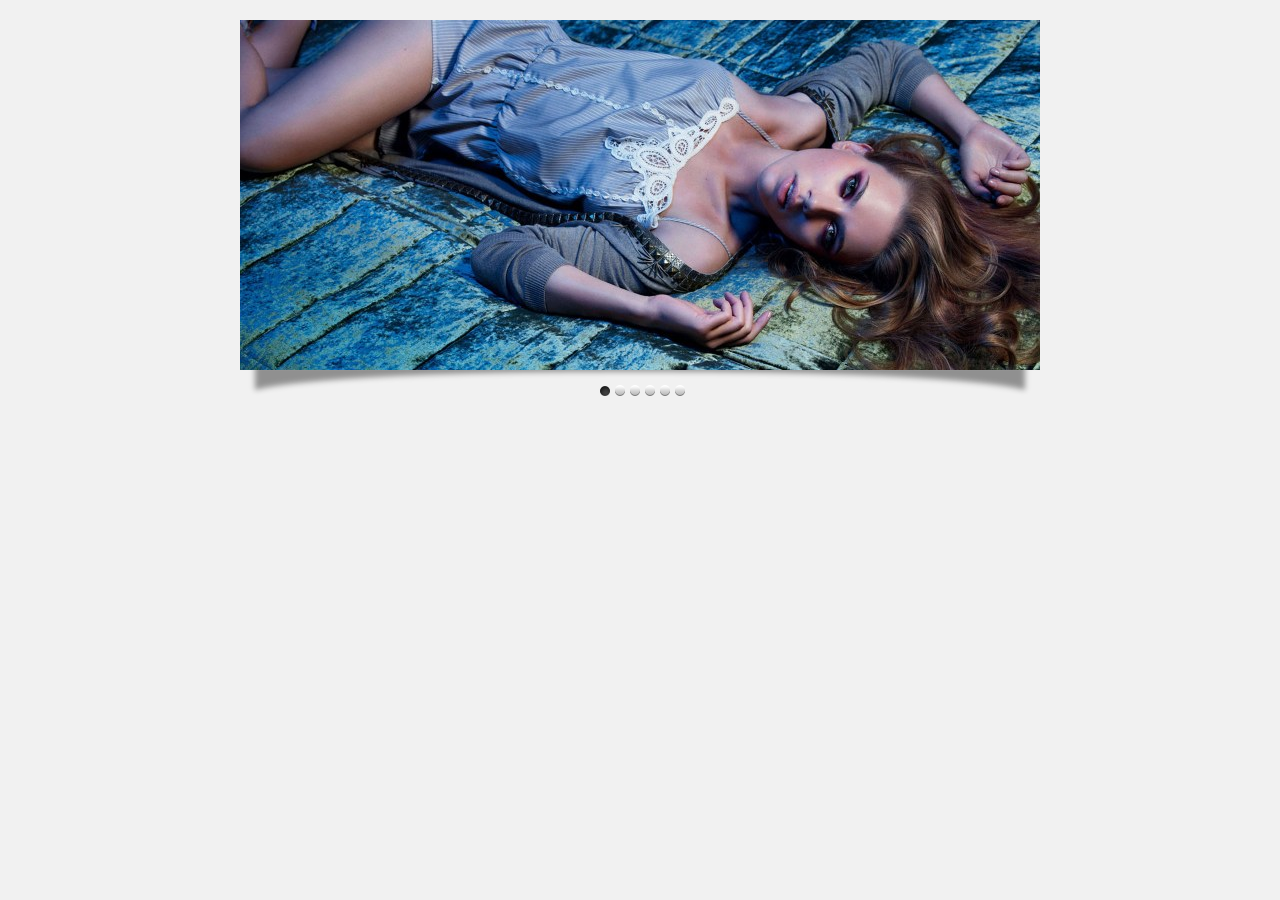
<file: MM2ryMe/mobilyslider/index.html>
<!DOCTYPE html>
<html>
<head>
    <meta http-equiv="Content-Type" content="text/html; charset=windows-1251"/>
    <title>������� ������ ��������</title>
    <link href="css/default.css" rel="stylesheet" type="text/css"/>
    <link rel="shortcut icon" href="/favicon.ico"/>
    <script type="text/javascript" src="http://ajax.googleapis.com/ajax/libs/jquery/1.8.0/jquery.min.js"></script>
    <script src="js/mobilyslider.js" type="text/javascript"></script>
    <script src="js/init.js" type="text/javascript"></script>
</head>

<body>


<div id="content">

    <div class="slider slider1">
        <div class="sliderContent">
            <div class="item">
                <img src="img/img1.jpg" alt=""/>
            </div>
            <div class="item">
                <img src="img/img2.jpg" alt=""/>
            </div>
            <div class="item">
                <img src="img/img3.jpg" alt=""/>
            </div>
            <div class="item">
                <img src="img/img4.jpg" alt=""/>
            </div>
            <div class="item">
                <img src="img/img5.jpg" alt=""/>
            </div>
            <div class="item">
                <img src="img/img6.jpg" alt=""/>
            </div>
        </div>
    </div>

</body>
</html>
</file>
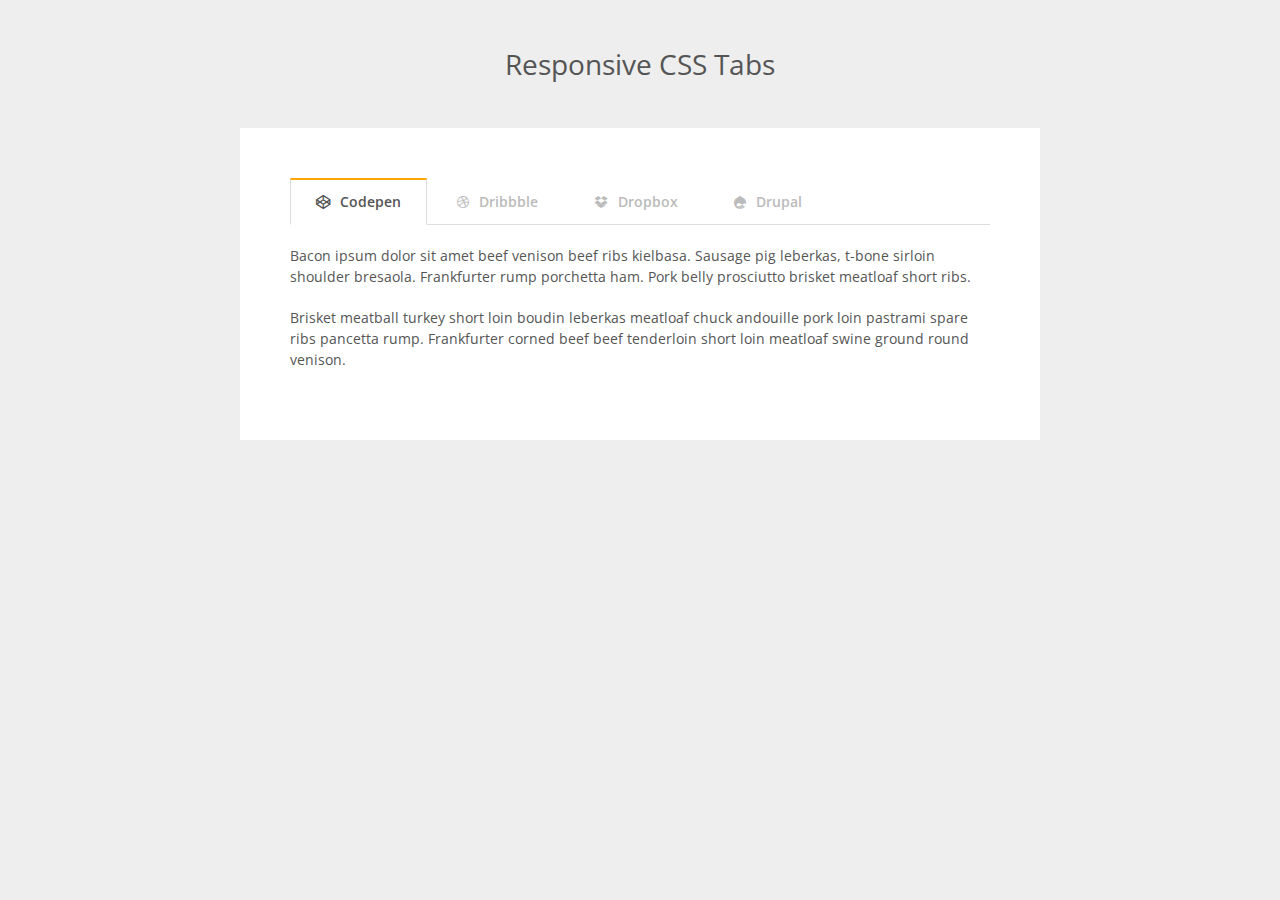
<file: MM2ryMe/responsive-css-tabs/index.html>
<!DOCTYPE html>
<html>
<head>
    <meta charset="UTF-8">
    <title>Responsive CSS Tabs</title>


    <style>
        /* NOTE: The styles were added inline because Prefixfree needs access to your styles and they must be inlined if they are on local disk! */
        @import url("http://fonts.googleapis.com/css?family=Open+Sans:400,600,700");
        @import url("http://netdna.bootstrapcdn.com/font-awesome/4.1.0/css/font-awesome.css");

        *, *:before, *:after {
            margin: 0;
            padding: 0;
            box-sizing: border-box;
        }

        html, body {
            height: 100%;
        }

        body {
            font: 14px/1 'Open Sans', sans-serif;
            color: #555;
            background: #eee;
        }

        h1 {
            padding: 50px 0;
            font-weight: 400;
            text-align: center;
        }

        p {
            margin: 0 0 20px;
            line-height: 1.5;
        }

        main {
            min-width: 320px;
            max-width: 800px;
            padding: 50px;
            margin: 0 auto;
            background: #fff;
        }

        section {
            display: none;
            padding: 20px 0 0;
            border-top: 1px solid #ddd;
        }

        input {
            display: none;
        }

        label {
            display: inline-block;
            margin: 0 0 -1px;
            padding: 15px 25px;
            font-weight: 600;
            text-align: center;
            color: #bbb;
            border: 1px solid transparent;
        }

        label:before {
            font-family: fontawesome;
            font-weight: normal;
            margin-right: 10px;
        }

        label[for*='1']:before {
            content: '\f1cb';
        }

        label[for*='2']:before {
            content: '\f17d';
        }

        label[for*='3']:before {
            content: '\f16b';
        }

        label[for*='4']:before {
            content: '\f1a9';
        }

        label:hover {
            color: #888;
            cursor: pointer;
        }

        input:checked + label {
            color: #555;
            border: 1px solid #ddd;
            border-top: 2px solid orange;
            border-bottom: 1px solid #fff;
        }

        #tab1:checked ~ #content1,
        #tab2:checked ~ #content2,
        #tab3:checked ~ #content3,
        #tab4:checked ~ #content4 {
            display: block;
        }

        @media screen and (max-width: 650px) {
            label {
                font-size: 0;
            }

            label:before {
                margin: 0;
                font-size: 18px;
            }
        }

        @media screen and (max-width: 400px) {
            label {
                padding: 15px;
            }
        }

    </style>


    <script src="js/prefixfree.min.js"></script>


</head>

<body>

<h1>Responsive CSS Tabs</h1>

<main>

    <input id="tab1" type="radio" name="tabs" checked>
    <label for="tab1">Codepen</label>

    <input id="tab2" type="radio" name="tabs">
    <label for="tab2">Dribbble</label>

    <input id="tab3" type="radio" name="tabs">
    <label for="tab3">Dropbox</label>

    <input id="tab4" type="radio" name="tabs">
    <label for="tab4">Drupal</label>

    <section id="content1">
        <p>
            Bacon ipsum dolor sit amet beef venison beef ribs kielbasa. Sausage pig leberkas, t-bone sirloin shoulder
            bresaola. Frankfurter rump porchetta ham. Pork belly prosciutto brisket meatloaf short ribs.
        </p>

        <p>
            Brisket meatball turkey short loin boudin leberkas meatloaf chuck andouille pork loin pastrami spare ribs
            pancetta rump. Frankfurter corned beef beef tenderloin short loin meatloaf swine ground round venison.
        </p>
    </section>

    <section id="content2">
        <p>
            Bacon ipsum dolor sit amet landjaeger sausage brisket, jerky drumstick fatback boudin ball tip turducken.
            Pork belly meatball t-bone bresaola tail filet mignon kevin turkey ribeye shank flank doner cow kielbasa
            shankle. Pig swine chicken hamburger, tenderloin turkey rump ball tip sirloin frankfurter meatloaf boudin
            brisket ham hock. Hamburger venison brisket tri-tip andouille pork belly ball tip short ribs biltong
            meatball chuck. Pork chop ribeye tail short ribs, beef hamburger meatball kielbasa rump corned beef
            porchetta landjaeger flank. Doner rump frankfurter meatball meatloaf, cow kevin pork pork loin venison
            fatback spare ribs salami beef ribs.
        </p>

        <p>
            Jerky jowl pork chop tongue, kielbasa shank venison. Capicola shank pig ribeye leberkas filet mignon brisket
            beef kevin tenderloin porchetta. Capicola fatback venison shank kielbasa, drumstick ribeye landjaeger beef
            kevin tail meatball pastrami prosciutto pancetta. Tail kevin spare ribs ground round ham ham hock brisket
            shoulder. Corned beef tri-tip leberkas flank sausage ham hock filet mignon beef ribs pancetta turkey.
        </p>
    </section>

    <section id="content3">
        <p>
            Bacon ipsum dolor sit amet beef venison beef ribs kielbasa. Sausage pig leberkas, t-bone sirloin shoulder
            bresaola. Frankfurter rump porchetta ham. Pork belly prosciutto brisket meatloaf short ribs.
        </p>

        <p>
            Brisket meatball turkey short loin boudin leberkas meatloaf chuck andouille pork loin pastrami spare ribs
            pancetta rump. Frankfurter corned beef beef tenderloin short loin meatloaf swine ground round venison.
        </p>
    </section>

    <section id="content4">
        <p>
            Bacon ipsum dolor sit amet landjaeger sausage brisket, jerky drumstick fatback boudin ball tip turducken.
            Pork belly meatball t-bone bresaola tail filet mignon kevin turkey ribeye shank flank doner cow kielbasa
            shankle. Pig swine chicken hamburger, tenderloin turkey rump ball tip sirloin frankfurter meatloaf boudin
            brisket ham hock. Hamburger venison brisket tri-tip andouille pork belly ball tip short ribs biltong
            meatball chuck. Pork chop ribeye tail short ribs, beef hamburger meatball kielbasa rump corned beef
            porchetta landjaeger flank. Doner rump frankfurter meatball meatloaf, cow kevin pork pork loin venison
            fatback spare ribs salami beef ribs.
        </p>

        <p>
            Jerky jowl pork chop tongue, kielbasa shank venison. Capicola shank pig ribeye leberkas filet mignon brisket
            beef kevin tenderloin porchetta. Capicola fatback venison shank kielbasa, drumstick ribeye landjaeger beef
            kevin tail meatball pastrami prosciutto pancetta. Tail kevin spare ribs ground round ham ham hock brisket
            shoulder. Corned beef tri-tip leberkas flank sausage ham hock filet mignon beef ribs pancetta turkey.
        </p>
    </section>

</main>


</body>
</html>
</file>
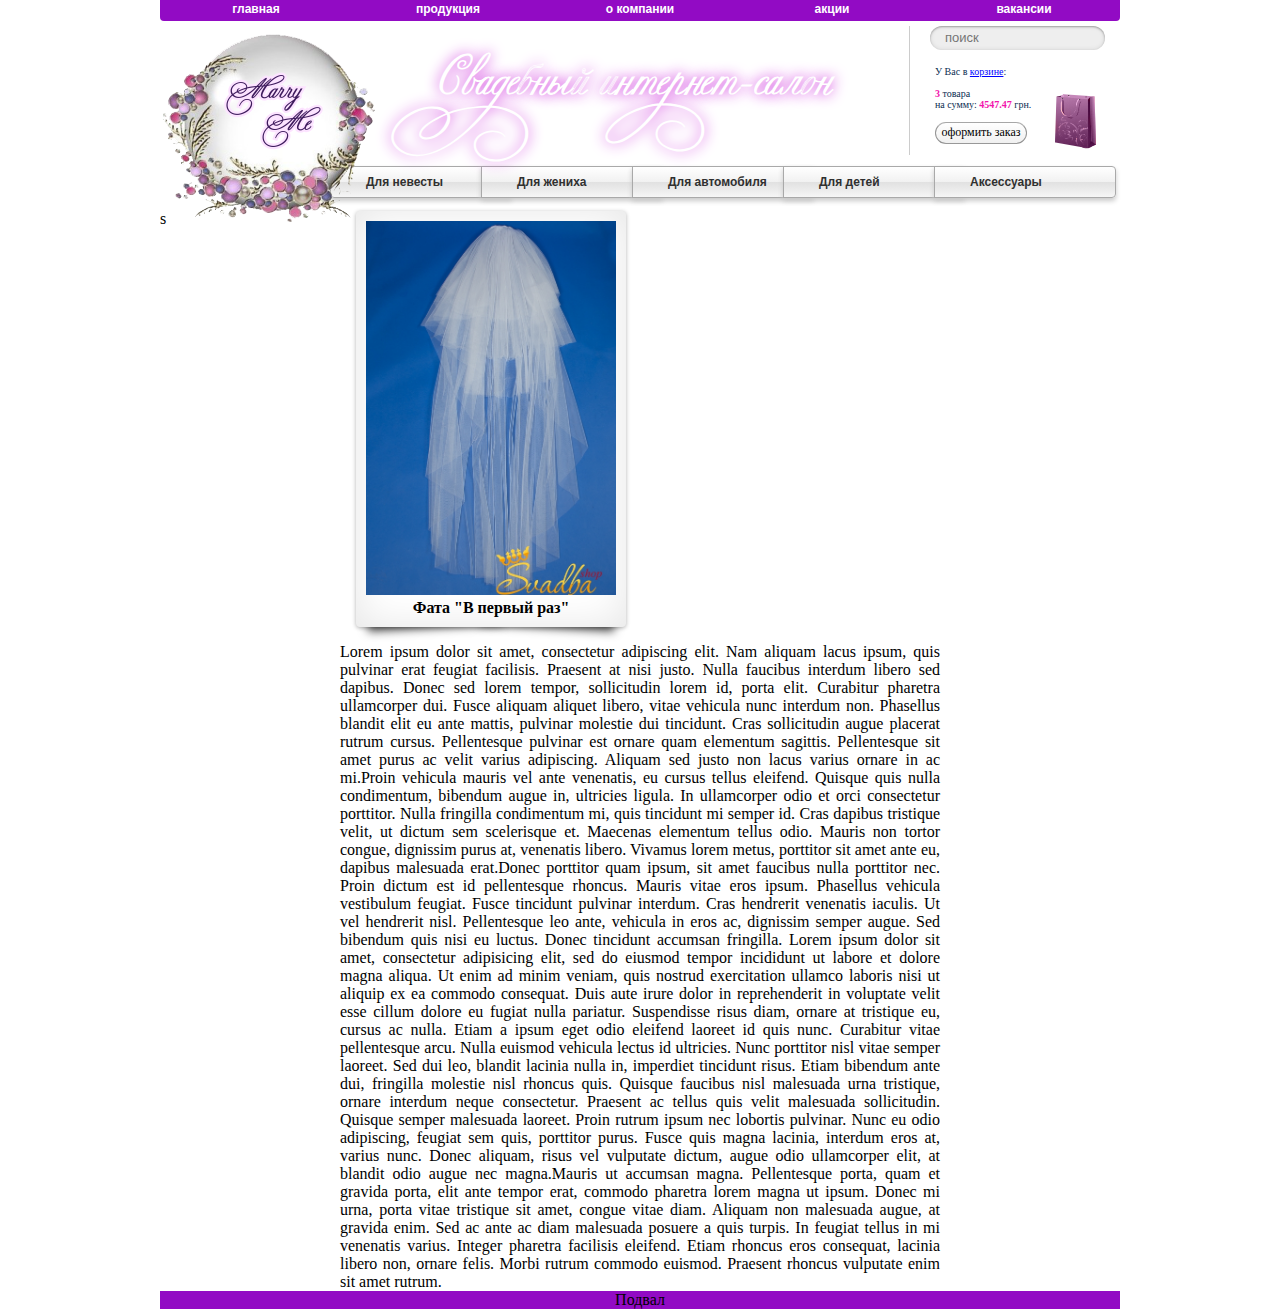
<file: MM2ryMe/MarryMe/html/index.html>
<!DOCTYPE html>
<html lang="ru-ua">
<head>
    <title>Marry-Me интернет-магазин</title>
    <script type="text/javascript" src="https://ajax.googleapis.com/ajax/libs/jquery/1.8.1/jquery.js"></script>
    <meta charset="utf-8">
    <meta name="viewport" content="width=device-width, initial-scale=1.0">
    <meta name="description" content="">
    <meta name="author" content="Vladimir Gumenyuk">
    <link rel="stylesheet" type="text/css" href="css/style.css">

    <!-- Le HTML5 shim, for IE6-8 support of HTML5 elements -->
    <!--[if lt IE 9]>
    <script src="//html5shim.googlecode.com/svn/trunk/html5.js"></script>
    <![endif]-->
</head>
<body>
<header>
    <nav class="menu"><a href="" rel="nofollow">главная</a> <a href="#" rel="nofollow">продукция</a> <a href="#"
                                                                                                        rel="nofollow">о
        компании</a> <a href="#" rel="nofollow">акции</a> <a href="#" rel="nofollow">вакансии</a></nav>
    <div id="logo"><img alt="logo" src="img/logo.png"></div>

    <!--Центр шапки-->
    <div id="center_header"> Свадебный интернет-салон</div>
    <!--Конец центра шапки-->
    <div id="right_sector">
        <!-- Форма поиска-->
        <form action="" method="post" class="search">
            <input type="search" name="" placeholder="поиск" class="input"/>
            <input type="submit" name="" value="" class="submit"/>
        </form>
        <!--Конец формы поиска-->
        <div id="korzina">
            <div id="korzina_text">
                У Вас в <a href="#">корзине</a>:
                <br>
                <br>
                <strong>3</strong> товара
                <br>
                на сумму: <strong>4547.47</strong> грн.
            </div>
            <div id="korzina_logo">
                <img alt="korzina logo" src="img/korzina.png">
            </div>
            <div id="knopka">
                <a href="#" class="button21">оформить заказ</a>
            </div>
        </div>
    </div>
    <nav class="wrapper">
        <ul>
            <li id="a"><a href="#a">Для невесты </a>
                <ul>
                    </hr>
                    <b></b><a href="#faty">Фаты</a></b>
                </ul>
            </li>
            <li id="b"><a href="#b">Для жениха </a>
                <ul>
                    </hr>
                    <b></b><a href="#kostyumy">Костюмы</a></b>
                </ul>
            </li>
            <li id="c"><a href="#c">Для автомобиля </a></li>
            <li id="d"><a href="#d">Для детей </a></li>
            <li id="e"><a href="#e">Аксессуары </a></li>
        </ul>
    </nav>
</header>

<content>
    <div id="leftcontent">
        s
    </div>
    <div id="mycontent">
        <!--    	<div class="lifted"><img src="img/картинка.jpg" alt="фата" width=100% height=100% />
                    <p>Фата "В первый раз"</p>
                </div>-->

        <div class="lifted"><img src="img/фата.jpg" alt="фата" width=100% height=100%/>

            <p>Фата "В первый раз"</p>
        </div>

        Lorem ipsum dolor sit amet, consectetur adipiscing elit. Nam aliquam lacus ipsum, quis pulvinar erat feugiat
        facilisis. Praesent at nisi justo. Nulla faucibus interdum libero sed dapibus. Donec sed lorem tempor,
        sollicitudin lorem id, porta elit. Curabitur pharetra ullamcorper dui. Fusce aliquam aliquet libero, vitae
        vehicula nunc interdum non. Phasellus blandit elit eu ante mattis, pulvinar molestie dui tincidunt. Cras
        sollicitudin augue placerat rutrum cursus. Pellentesque pulvinar est ornare quam elementum sagittis.
        Pellentesque sit amet purus ac velit varius adipiscing. Aliquam sed justo non lacus varius ornare in ac mi.Proin
        vehicula mauris vel ante venenatis, eu cursus tellus eleifend. Quisque quis nulla condimentum, bibendum augue
        in, ultricies ligula. In ullamcorper odio et orci consectetur porttitor. Nulla fringilla condimentum mi, quis
        tincidunt mi semper id. Cras dapibus tristique velit, ut dictum sem scelerisque et. Maecenas elementum tellus
        odio. Mauris non tortor congue, dignissim purus at, venenatis libero. Vivamus lorem metus, porttitor sit amet
        ante eu, dapibus malesuada erat.Donec porttitor quam ipsum, sit amet faucibus nulla porttitor nec. Proin dictum
        est id pellentesque rhoncus. Mauris vitae eros ipsum. Phasellus vehicula vestibulum feugiat. Fusce tincidunt
        pulvinar interdum. Cras hendrerit venenatis iaculis. Ut vel hendrerit nisl. Pellentesque leo ante, vehicula in
        eros ac, dignissim semper augue. Sed bibendum quis nisi eu luctus. Donec tincidunt accumsan fringilla. Lorem
        ipsum dolor sit amet, consectetur adipisicing elit, sed do eiusmod tempor incididunt ut labore et dolore magna
        aliqua. Ut enim ad minim veniam, quis nostrud exercitation ullamco laboris nisi ut aliquip ex ea commodo
        consequat. Duis aute irure dolor in reprehenderit in voluptate velit esse cillum dolore eu fugiat nulla
        pariatur. Suspendisse risus diam, ornare at tristique eu, cursus ac nulla. Etiam a ipsum eget odio
        eleifend laoreet id quis nunc. Curabitur vitae pellentesque arcu. Nulla euismod vehicula lectus id ultricies.
        Nunc porttitor nisl vitae semper laoreet. Sed dui leo, blandit lacinia nulla in, imperdiet tincidunt risus.
        Etiam bibendum ante dui, fringilla molestie nisl rhoncus quis. Quisque faucibus nisl malesuada urna tristique,
        ornare interdum neque consectetur. Praesent ac tellus quis velit malesuada sollicitudin. Quisque semper
        malesuada laoreet. Proin rutrum ipsum nec lobortis pulvinar. Nunc eu odio adipiscing, feugiat sem quis,
        porttitor purus. Fusce quis magna lacinia, interdum eros at, varius nunc. Donec aliquam, risus vel vulputate
        dictum, augue odio ullamcorper elit, at blandit odio augue nec magna.Mauris ut accumsan magna. Pellentesque
        porta, quam et gravida porta, elit ante tempor erat, commodo pharetra lorem magna ut ipsum. Donec mi urna, porta
        vitae tristique sit amet, congue vitae diam. Aliquam non malesuada augue, at gravida enim. Sed ac ante ac diam
        malesuada posuere a quis turpis. In feugiat tellus in mi venenatis varius. Integer pharetra facilisis eleifend.
        Etiam rhoncus eros consequat, lacinia libero non, ornare felis. Morbi rutrum commodo euismod. Praesent rhoncus
        vulputate enim sit amet rutrum.
    </div>
    <div id="rightcontent">
    </div>
</content>
<footer>
    <p>Подвал</p>
</footer>

</body>
</html>
</file>
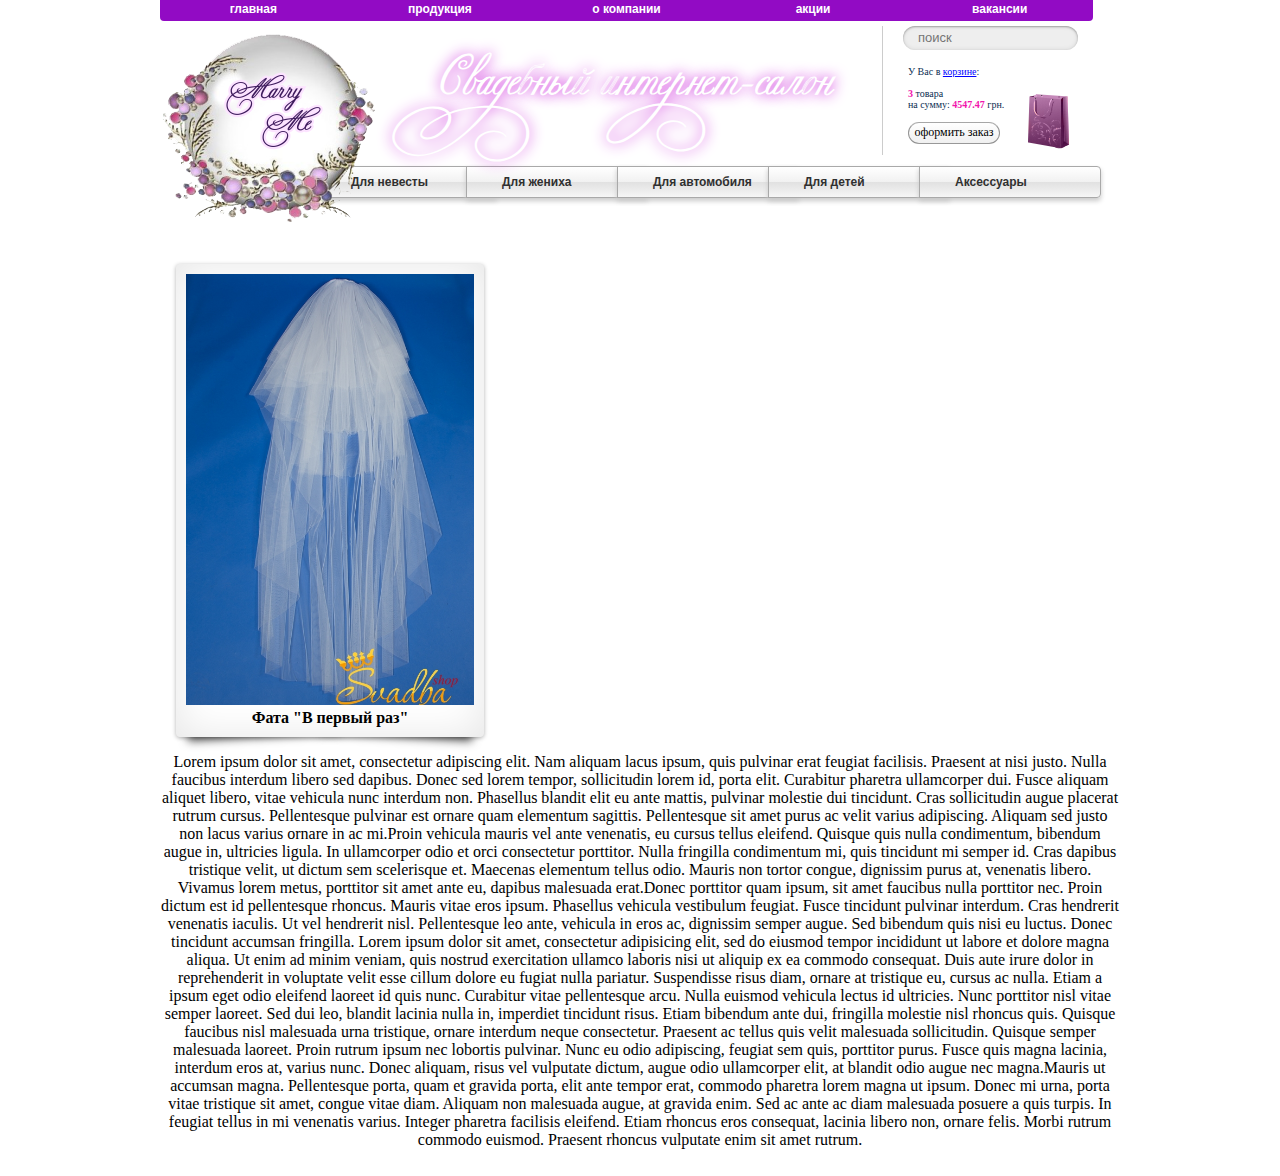
<file: MM2ryMe/MarryMe/html2/html/index.html>
<!DOCTYPE html>
<html lang="ru-ua">
<head>
    <title>Marry-Me интернет-магазин</title>
    <script type="text/javascript" src="https://ajax.googleapis.com/ajax/libs/jquery/1.8.1/jquery.js"></script>
    <meta charset="utf-8">
    <meta name="viewport" content="width=device-width, initial-scale=1.0">
    <meta name="description" content="">
    <meta name="author" content="Vladimir Gumenyuk">
    <link rel="stylesheet" type="text/css" href="css/style.css">

    <!-- Le HTML5 shim, for IE6-8 support of HTML5 elements -->
    <!--[if lt IE 9]>
    <script src="//html5shim.googlecode.com/svn/trunk/html5.js"></script>
    <![endif]-->
</head>
<body>
<header>
    <nav class="menu"><a href="" rel="nofollow">главная</a> <a href="#" rel="nofollow">продукция</a> <a href="#"
                                                                                                        rel="nofollow">о
        компании</a> <a href="#" rel="nofollow">акции</a> <a href="#" rel="nofollow">вакансии</a></nav>
    <div id="logo"><img alt="logo" src="img/logo.png"></div>

    <!--Центр шапки-->
    <div id="center_header"> Свадебный интернет-салон</div>
    <!--Конец центра шапки-->
    <div id="right_sector">
        <!-- Форма поиска-->
        <form action="" method="post" class="search">
            <input type="search" name="" placeholder="поиск" class="input"/>
            <input type="submit" name="" value="" class="submit"/>
        </form>
        <!--Конец формы поиска-->
        <div class="korzina">
            <div class="korzina_text"> У Вас в <a href="#">корзине</a>: <br>
                <br>
                <strong>3</strong> товара <br>
                на сумму: <strong>4547.47</strong> грн.
            </div>
            <div class="korzina_logo"><img alt="korzina logo" src="img/korzina.png"></div>
            <div class="knopka"><a href="#" class="button21">оформить заказ</a></div>
        </div>
    </div>
    <nav class="wrapper">
        <ul>
            <li id="a"><a href="#a">Для невесты </a>
                <ul>
                    </hr>
                    <b></b><a href="#faty">Фаты</a></b>
                </ul>
            </li>
            <li id="b"><a href="#b">Для жениха </a>
                <ul>
                    </hr>
                    <b></b><a href="#kostyumy">Костюмы</a></b>
                </ul>
            </li>
            <li id="c"><a href="#c">Для автомобиля </a></li>
            <li id="d"><a href="#d">Для детей </a></li>
            <li id="e"><a href="#e">Аксессуары </a></li>
        </ul>
    </nav>
</header>
<content>

    <!--    <p>Текст!!!</p>-->

    <div class="lifted"><img src="img/фата.jpg" alt="фата" width=100% height=100%/>

        <p>Фата "В первый раз"</p>
    </div>

    <!--        <div class="lifted"><img src="img/картинка.jpg" alt="фата" width=90% height=90%/>

            <p>Фата "Во второй раз"</p>
        </div>-->
    <p>
        Lorem ipsum dolor sit amet, consectetur adipiscing elit. Nam aliquam lacus ipsum, quis pulvinar erat feugiat
        facilisis. Praesent at nisi justo. Nulla faucibus interdum libero sed dapibus. Donec sed lorem tempor,
        sollicitudin lorem id, porta elit. Curabitur pharetra ullamcorper dui. Fusce aliquam aliquet libero, vitae
        vehicula nunc interdum non. Phasellus blandit elit eu ante mattis, pulvinar molestie dui tincidunt. Cras
        sollicitudin augue placerat rutrum cursus. Pellentesque pulvinar est ornare quam elementum sagittis.
        Pellentesque sit amet purus ac velit varius adipiscing. Aliquam sed justo non lacus varius ornare in ac mi.Proin
        vehicula mauris vel ante venenatis, eu cursus tellus eleifend. Quisque quis nulla condimentum, bibendum augue
        in, ultricies ligula. In ullamcorper odio et orci consectetur porttitor. Nulla fringilla condimentum mi, quis
        tincidunt mi semper id. Cras dapibus tristique velit, ut dictum sem scelerisque et. Maecenas elementum tellus
        odio. Mauris non tortor congue, dignissim purus at, venenatis libero. Vivamus lorem metus, porttitor sit amet
        ante eu, dapibus malesuada erat.Donec porttitor quam ipsum, sit amet faucibus nulla porttitor nec. Proin dictum
        est id pellentesque rhoncus. Mauris vitae eros ipsum. Phasellus vehicula vestibulum feugiat. Fusce tincidunt
        pulvinar interdum. Cras hendrerit venenatis iaculis. Ut vel hendrerit nisl. Pellentesque leo ante, vehicula in
        eros ac, dignissim semper augue. Sed bibendum quis nisi eu luctus. Donec tincidunt accumsan fringilla. Lorem
        ipsum dolor sit amet, consectetur adipisicing elit, sed do eiusmod tempor incididunt ut labore et dolore magna
        aliqua. Ut enim ad minim veniam, quis nostrud exercitation ullamco laboris nisi ut aliquip ex ea commodo
        consequat. Duis aute irure dolor in reprehenderit in voluptate velit esse cillum dolore eu fugiat nulla
        pariatur.</div> Suspendisse risus diam, ornare at tristique eu, cursus ac nulla. Etiam a ipsum eget odio
        eleifend laoreet id quis nunc. Curabitur vitae pellentesque arcu. Nulla euismod vehicula lectus id ultricies.
        Nunc porttitor nisl vitae semper laoreet. Sed dui leo, blandit lacinia nulla in, imperdiet tincidunt risus.
        Etiam bibendum ante dui, fringilla molestie nisl rhoncus quis. Quisque faucibus nisl malesuada urna tristique,
        ornare interdum neque consectetur. Praesent ac tellus quis velit malesuada sollicitudin. Quisque semper
        malesuada laoreet. Proin rutrum ipsum nec lobortis pulvinar. Nunc eu odio adipiscing, feugiat sem quis,
        porttitor purus. Fusce quis magna lacinia, interdum eros at, varius nunc. Donec aliquam, risus vel vulputate
        dictum, augue odio ullamcorper elit, at blandit odio augue nec magna.Mauris ut accumsan magna. Pellentesque
        porta, quam et gravida porta, elit ante tempor erat, commodo pharetra lorem magna ut ipsum. Donec mi urna, porta
        vitae tristique sit amet, congue vitae diam. Aliquam non malesuada augue, at gravida enim. Sed ac ante ac diam
        malesuada posuere a quis turpis. In feugiat tellus in mi venenatis varius. Integer pharetra facilisis eleifend.
        Etiam rhoncus eros consequat, lacinia libero non, ornare felis. Morbi rutrum commodo euismod. Praesent rhoncus
        vulputate enim sit amet rutrum.
    </p>
</content>
</body>
</html>
</file>
<file: MM2ryMe/mobilyslider/css/default.css>
/* ------ general
-----------------------------------------------*/

body {
    font-family: Arial, Helvetica, sans-serif;
    background: #f1f1f1;
}

/* ------ mobilyslider
-----------------------------------------------*/

#content {
    width: 800px;
    margin: 20px auto 20px;
}

.slider {
    float: left;
    width: 800px;
    height: 350px;
    position: relative;
    padding-bottom: 26px;
    background: url(../gfx/bottom_shadow.png) no-repeat bottom center;
}

.sliderContent {
    float: left;
    width: 800px;
    height: 350px;
    clear: both;
    position: relative;
    overflow: hidden;
}

.sliderArrows a {
    display: block;
    text-indent: -9999px;
    outline: none;
    z-index: 50;
    background-image: url(../gfx/prev_next.png);
    width: 42px;
    height: 42px;
    position: absolute;
    top: 50%;
    margin-top: -34px;
}

.prev {
    background-position: 0 0;
    left: 15px;
}

.prev:hover {
    background-position: 0 -44px;
}

.next {
    right: 15px;
    background-position: -44px 0;
}

.next:hover {
    background-position: -44px -44px;
}

.sliderContent .item {
    position: absolute;
    width: 800px;
    height: 350px;
    background: #fff;
}

.sliderBullets {
    position: absolute;
    bottom: 0;
    left: 50%;
    z-index: 50;
    margin-left: -45px;
}

.sliderBullets a {
    display: block;
    float: left;
    text-indent: -9999px;
    outline: none;
    margin-left: 5px;
    width: 10px;
    height: 11px;
    background: url(../gfx/bullets.png) no-repeat;
}

.sliderBullets .active {
    background-position: 0 -11px;
}

.sliderContent a {
    outline: none;
}

a {
    color: #fff;
}

a img {
    border: none;
}
</file>
<file: MM2ryMe/MarryMe/html/css/style.css>
@charset "utf-8";
@import "nav_menu.css";
@import "search.css";
@import "menu.css";
@import "korzina.css";
@import "oformit_zakazcss.css";
@import "ten_foto.css";

@font-face {
    font-family: EkaterinaVelikaya2;
    src: url(../fonts/EkaterinaVelikaya2.ttf);
}

/* CSS Document */

* {
    margin: 0 0 0 0;
    padding: 0 0 0 0;
}

#leftcontent {
    width: 180px;
    min-height: 500px;
    float: left;
}

#mycontent {
    width: 600px;
    float: left;
}

#rightcontent {
}

content {
    z-index: -2;
    display: inline-block;
    float: left;
    position: relative;
    margin-top: -35px;
    text-align: justify;
}

body {
    max-width: 960px;
    text-align: center;
    margin: auto;
}

#logo {
    float: left;
}

#center_header {
    font-family: "EkaterinaVelikaya2";
    font-weight: bold;
    color: #FFFFFF;
    font-size: 38px;
    padding-left: 60px;
    float: left;
    text-shadow: 0 0 10pt #c718d7;
}

header {
    width: 960px;
    display: block;
}

footer {
    width: 960px;
    float: right;
    background-color: #920bc4;
}
</file>
<file: MM2ryMe/MarryMe/html2/html/css/style.css>
@charset "utf-8";
@import "menu.css";
@import "header.css";
@import "content.css";

@font-face {
    font-family: EkaterinaVelikaya2;
    src: url(../fonts/EkaterinaVelikaya2.ttf);
}

* {
    margin: 0 0 0 0;
    padding: 0 0 0 0;
}

body {
    max-width: 960px;
    text-align: center;
    margin: auto;
}

header {
    float: left;
}

section {
    float: right;
}

content {
    padding: 10px;
    margin: 20px;
}
</file>
